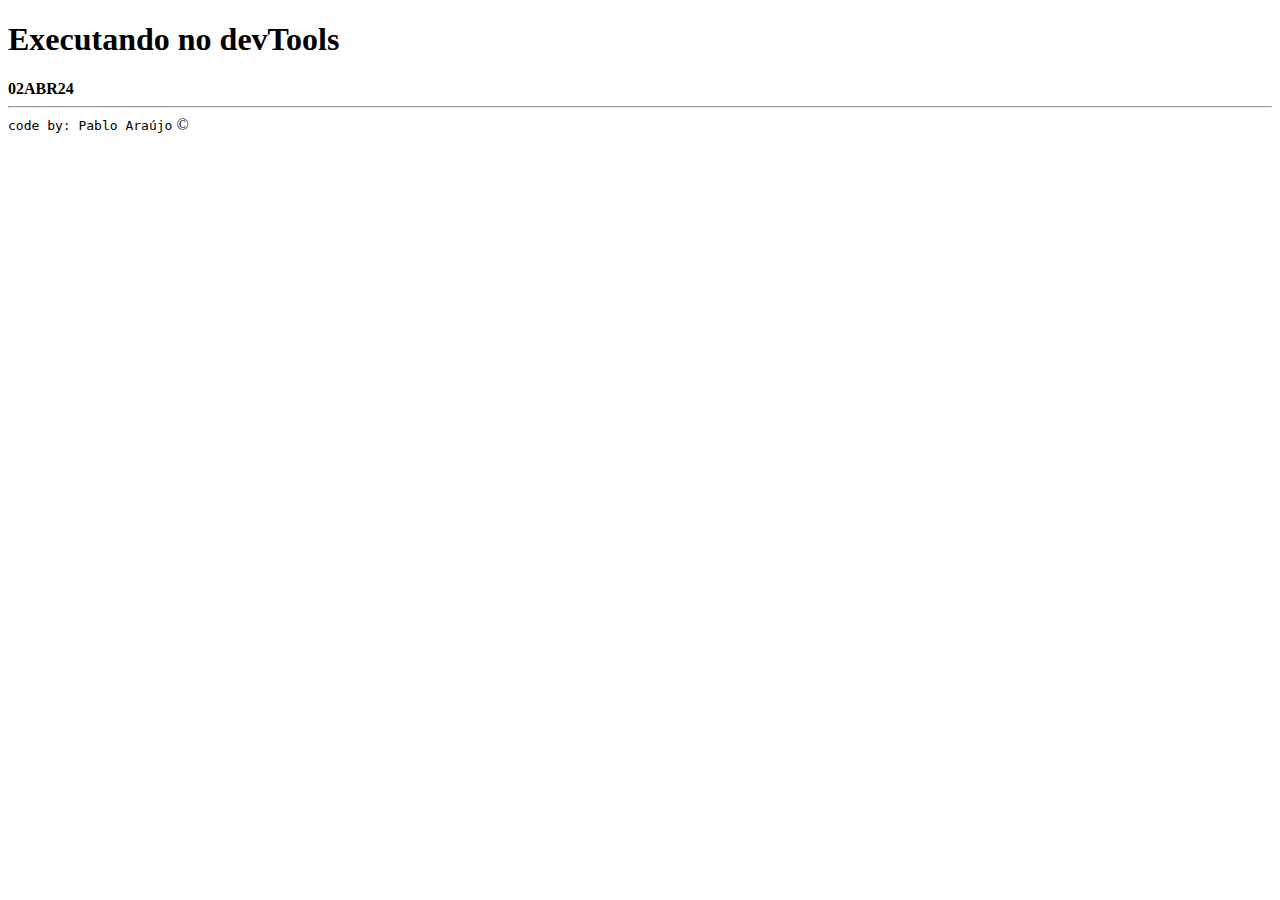
<file: Desafio001_AlgoritmoJS/index.html>
<!DOCTYPE html>
<html lang="pt-BR">
<head>
  <meta charset="UTF-8">
  <meta name="viewport" content="width=device-width, initial-scale=1.0">
  <title>Meus scripts js</title>
</head>
<body>
  <main>
    <h1>Executando no devTools</h1>
    <strong>02ABR24</strong>
  </main>
  <hr>
  <footer>
    <code>code by: Pablo Araújo</code> &copy;<br>
  </footer>
  <!-- <script src="equacaoSegundoGrau.js"></script> -->
  <!-- <script src="fibonacci.js"></script> -->
  <!-- <script src="raio.js"></script> -->
  <script src="corredor.js"></script>
</body>
</html>
</file>
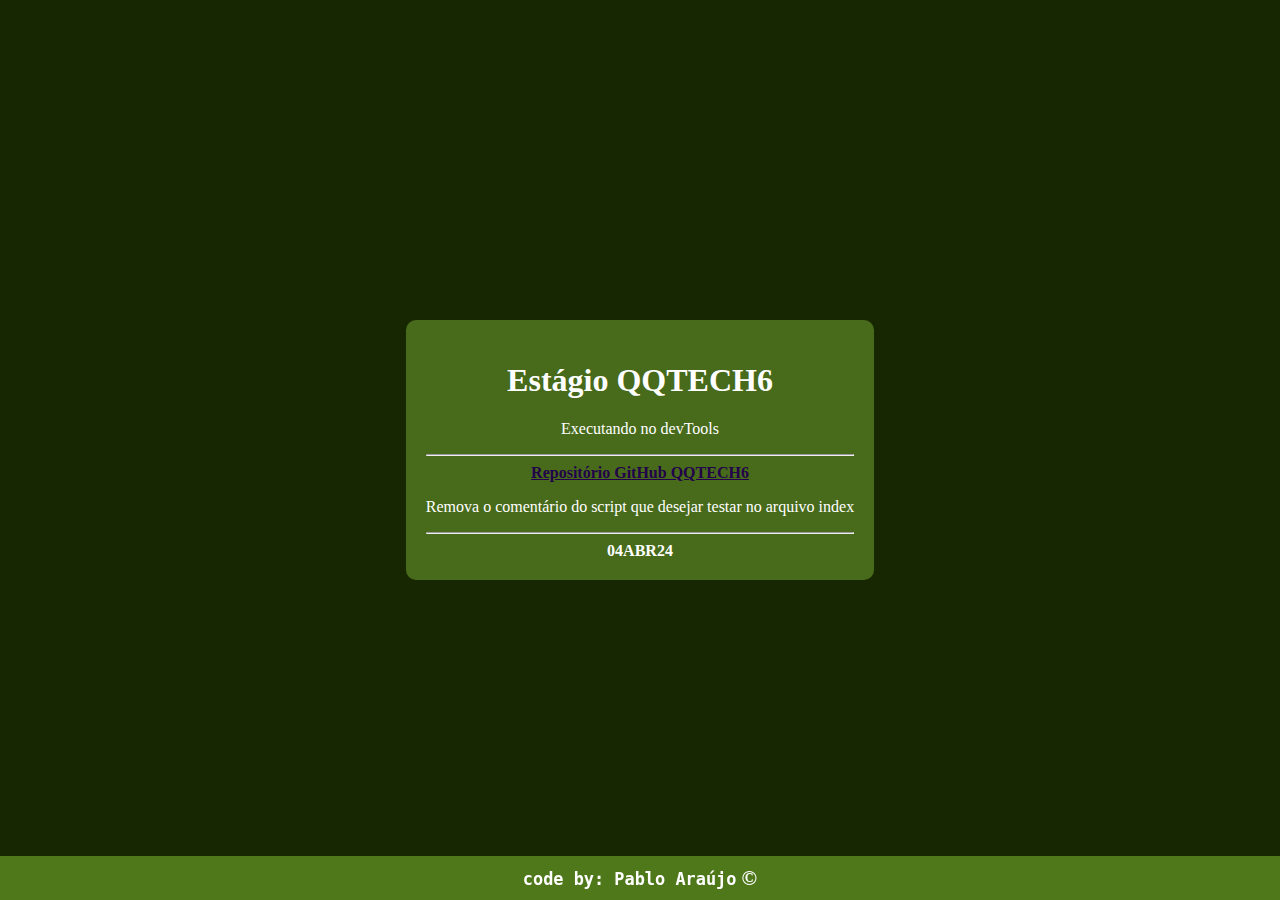
<file: Desafio002_FunctionJS/index.html>
<!DOCTYPE html>
<html lang="pt-BR">
<head>
  <meta charset="UTF-8">
  <meta name="viewport" content="width=device-width, initial-scale=1.0">
  <title>Meus scripts JS</title>
  <style>
    body {
      display: flex;
      justify-content: center;
      align-items: center;
      height: 100vh;
      margin: 0;
      background-color: #162701;
      /* Verde escuro */
      color: #fff;
      /* Cor do texto */
    }

    main {
      text-align: center;
      background-color: rgba(164, 234, 79, 0.344);
      /* Verde claro com transparência */
      padding: 20px;
      border-radius: 10px;
    }

    footer {
      position: fixed;
      font-weight: bolder;
      font-size: 1.3em;
      bottom: 0;
      width: 100%;
      text-align: center;
      background-color: #99e43d6e;
      /* Verde claro */
      padding: 10px 0;
      color: #fff;
      /* Cor do texto */
    }

    a {
      color: rgb(34, 2, 74);
      font-weight: bolder;
      font-size: 1em;
    }

    a:hover {
      font-size: 1.2em;
      transition: 0.2s;
      color: white
    }

    p {
      font-size: 1em;
      color: rgb(255, 255, 255);
    }
  </style>
</head>
<body>
  <main>
    <h1>Estágio QQTECH6</h1>
    <p>Executando no devTools</p>
    <hr>
    <a href="https://github.com/phpablo/QQTECH6" target="_blank">
      Repositório GitHub QQTECH6
    </a>
    <p>Remova o comentário do script que desejar testar no arquivo index</p>
    <hr>
    <strong>04ABR24</strong>
  </main>
  <footer>
    <code>code by: Pablo Araújo</code> &copy;<br>
  </footer>
  <!-- 
  =====================================================

    REMOVA O COMENTÁRIO DO SCRIPT QUE QUISER TESTAR 
  
  ===================================================== -->
  <!-- <script src="pescador.js"></script> -->
  <!-- <script src="horasTrabalhadas.js"></script> -->
  <script src="impares.js"></script>
</body>
</html>
</file>
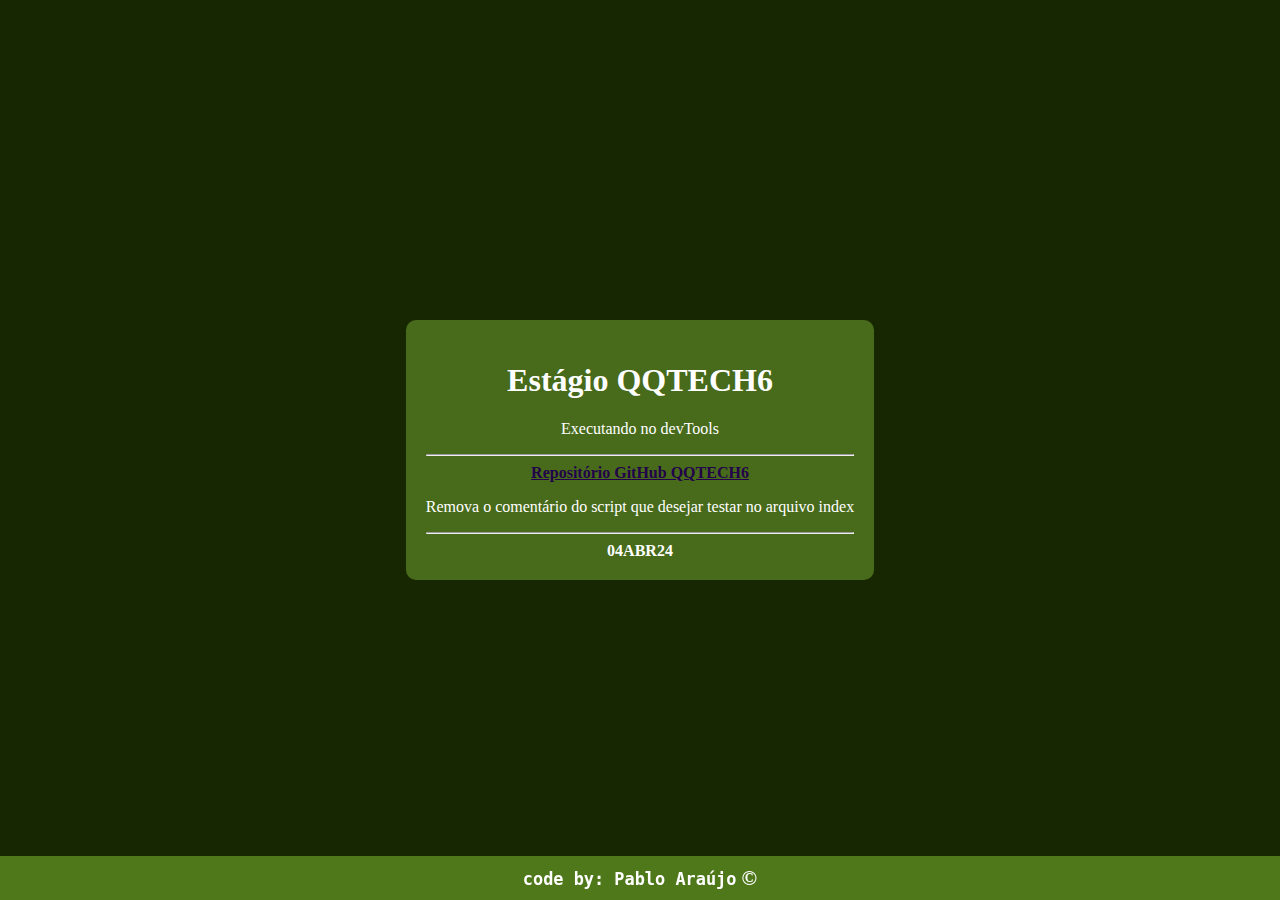
<file: Desafio003_ConversorMoedas/index.html>
<!DOCTYPE html>
<html lang="pt-BR">
<head>
  <meta charset="UTF-8">
  <meta name="viewport" content="width=device-width, initial-scale=1.0">
  <title>Meus scripts JS</title>
  <style>
    body {
      display: flex;
      justify-content: center;
      align-items: center;
      height: 100vh;
      margin: 0;
      background-color: #162701;
      /* Verde escuro */
      color: #fff;
      /* Cor do texto */
    }

    main {
      text-align: center;
      background-color: rgba(164, 234, 79, 0.344);
      /* Verde claro com transparência */
      padding: 20px;
      border-radius: 10px;
    }

    footer {
      position: fixed;
      font-weight: bolder;
      font-size: 1.3em;
      bottom: 0;
      width: 100%;
      text-align: center;
      background-color: #99e43d6e;
      /* Verde claro */
      padding: 10px 0;
      color: #fff;
      /* Cor do texto */
    }

    a {
      color: rgb(34, 2, 74);
      font-weight: bolder;
      font-size: 1em;
    }

    a:hover {
      font-size: 1.2em;
      transition: 0.2s;
      color: white
    }

    p {
      font-size: 1em;
      color: rgb(255, 255, 255);
    }
  </style>
</head>
<body>
  <main>
    <h1>Estágio QQTECH6</h1>
    <p>Executando no devTools</p>
    <hr>
    <a href="https://github.com/phpablo/QQTECH6" target="_blank">
      Repositório GitHub QQTECH6
    </a>
    <p>Remova o comentário do script que desejar testar no arquivo index</p>
    <hr>
    <strong>04ABR24</strong>
  </main>
  <footer>
    <code>code by: Pablo Araújo</code> &copy;<br>
  </footer>
  <!-- 
  =====================================================

    REMOVA O COMENTÁRIO DO SCRIPT QUE QUISER TESTAR 
  
  ===================================================== -->
  <script src="conversor.js"></script>
</body>
</html>
</file>
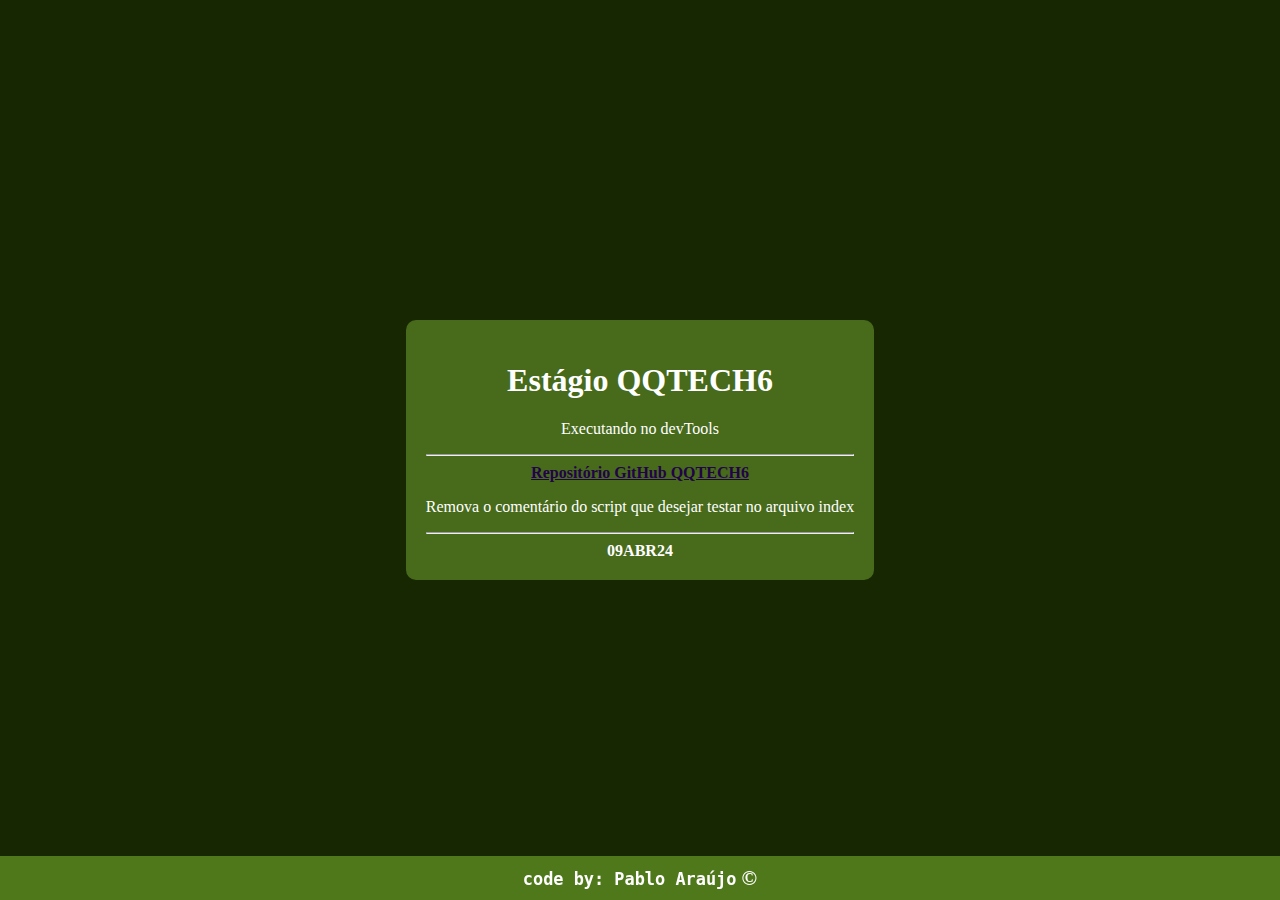
<file: Desafio004_Loop/index.html>
<!DOCTYPE html>
<html lang="pt-BR">
<head>
  <meta charset="UTF-8">
  <meta name="viewport" content="width=device-width, initial-scale=1.0">
  <title>Meus scripts JS</title>
  <style>
    body {
      display: flex;
      justify-content: center;
      align-items: center;
      height: 100vh;
      margin: 0;
      background-color: #162701;
      /* Verde escuro */
      color: #fff;
      /* Cor do texto */
    }

    main {
      text-align: center;
      background-color: rgba(164, 234, 79, 0.344);
      /* Verde claro com transparência */
      padding: 20px;
      border-radius: 10px;
    }

    footer {
      position: fixed;
      font-weight: bolder;
      font-size: 1.3em;
      bottom: 0;
      width: 100%;
      text-align: center;
      background-color: #99e43d6e;
      /* Verde claro */
      padding: 10px 0;
      color: #fff;
      /* Cor do texto */
    }

    a {
      color: rgb(34, 2, 74);
      font-weight: bolder;
      font-size: 1em;
    }

    a:hover {
      font-size: 1.2em;
      transition: 0.2s;
      color: white
    }

    p {
      font-size: 1em;
      color: rgb(255, 255, 255);
    }
  </style>
</head>
<body>
  <main>
    <h1>Estágio QQTECH6</h1>
    <p>Executando no devTools</p>
    <hr>
    <a href="https://github.com/phpablo/QQTECH6" target="_blank">
      Repositório GitHub QQTECH6
    </a>
    <p>Remova o comentário do script que desejar testar no arquivo index</p>
    <hr>
    <strong>09ABR24</strong>
  </main>
  <footer>
    <code>code by: Pablo Araújo</code> &copy;<br>
  </footer>
  <!-- 
  =====================================================

    REMOVA O COMENTÁRIO DO SCRIPT QUE QUISER TESTAR 
  
  ===================================================== -->
  <!-- <script src="votacao.js"></script> -->
  <!-- <script src="binario.js"></script> -->
  <!-- <script src="categorizaProdutos.js"></script> -->
  <!-- <script src="gorjetas.js"></script> -->
  <!-- <script src="geradorCPF.js"></script> -->
  <script src="senha.js"></script>
</body>
</html>
</file>
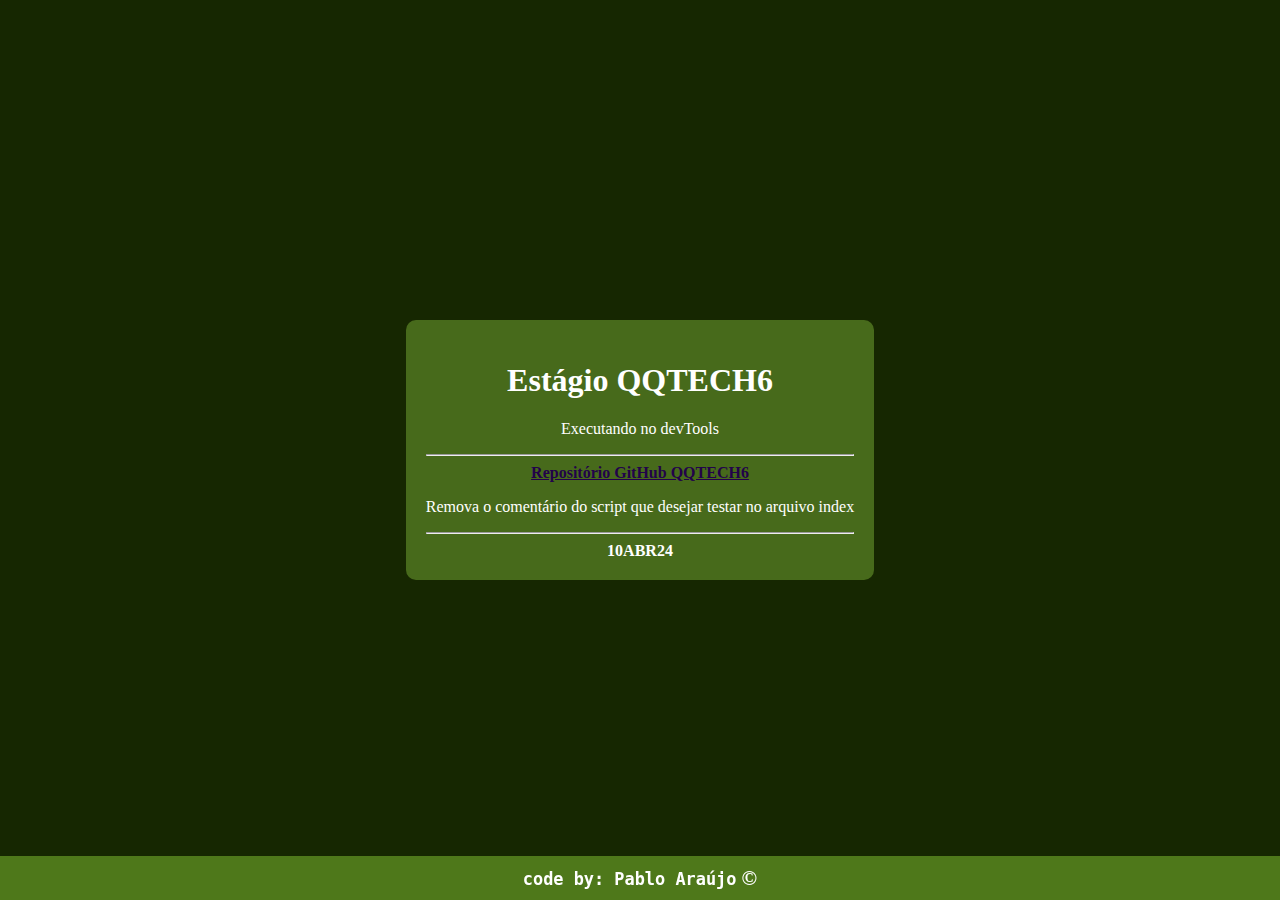
<file: Desafio005_Arrays/index.html>
<!DOCTYPE html>
<html lang="pt-BR">
<head>
  <meta charset="UTF-8">
  <meta name="viewport" content="width=device-width, initial-scale=1.0">
  <title>Meus scripts JS</title>
  <style>
    body {
      display: flex;
      justify-content: center;
      align-items: center;
      height: 100vh;
      margin: 0;
      background-color: #162701;
      /* Verde escuro */
      color: #fff;
      /* Cor do texto */
    }

    main {
      text-align: center;
      background-color: rgba(164, 234, 79, 0.344);
      /* Verde claro com transparência */
      padding: 20px;
      border-radius: 10px;
    }

    footer {
      position: fixed;
      font-weight: bolder;
      font-size: 1.3em;
      bottom: 0;
      width: 100%;
      text-align: center;
      background-color: #99e43d6e;
      /* Verde claro */
      padding: 10px 0;
      color: #fff;
      /* Cor do texto */
    }

    a {
      color: rgb(34, 2, 74);
      font-weight: bolder;
      font-size: 1em;
    }

    a:hover {
      font-size: 1.2em;
      transition: 0.2s;
      color: white
    }

    p {
      font-size: 1em;
      color: rgb(255, 255, 255);
    }
  </style>
</head>
<body>
  <main>
    <h1>Estágio QQTECH6</h1>
    <p>Executando no devTools</p>
    <hr>
    <a href="https://github.com/phpablo/QQTECH6" target="_blank">
      Repositório GitHub QQTECH6
    </a>
    <p>Remova o comentário do script que desejar testar no arquivo index</p>
    <hr>
    <strong>10ABR24</strong>
  </main>
  <footer>
    <code>code by: Pablo Araújo</code> &copy;<br>
  </footer>
  <!-- 
  =====================================================

    REMOVA O COMENTÁRIO DO SCRIPT QUE QUISER TESTAR 
  
  ===================================================== -->
  <!-- <script src="filmes.js"></script> -->
  <!-- <script src="temperatura.js"></script> -->
  <!-- <script src="rastreadorRotina.js"></script> -->
  <script src="financeiro.js"></script>
</body>
</html>
</file>
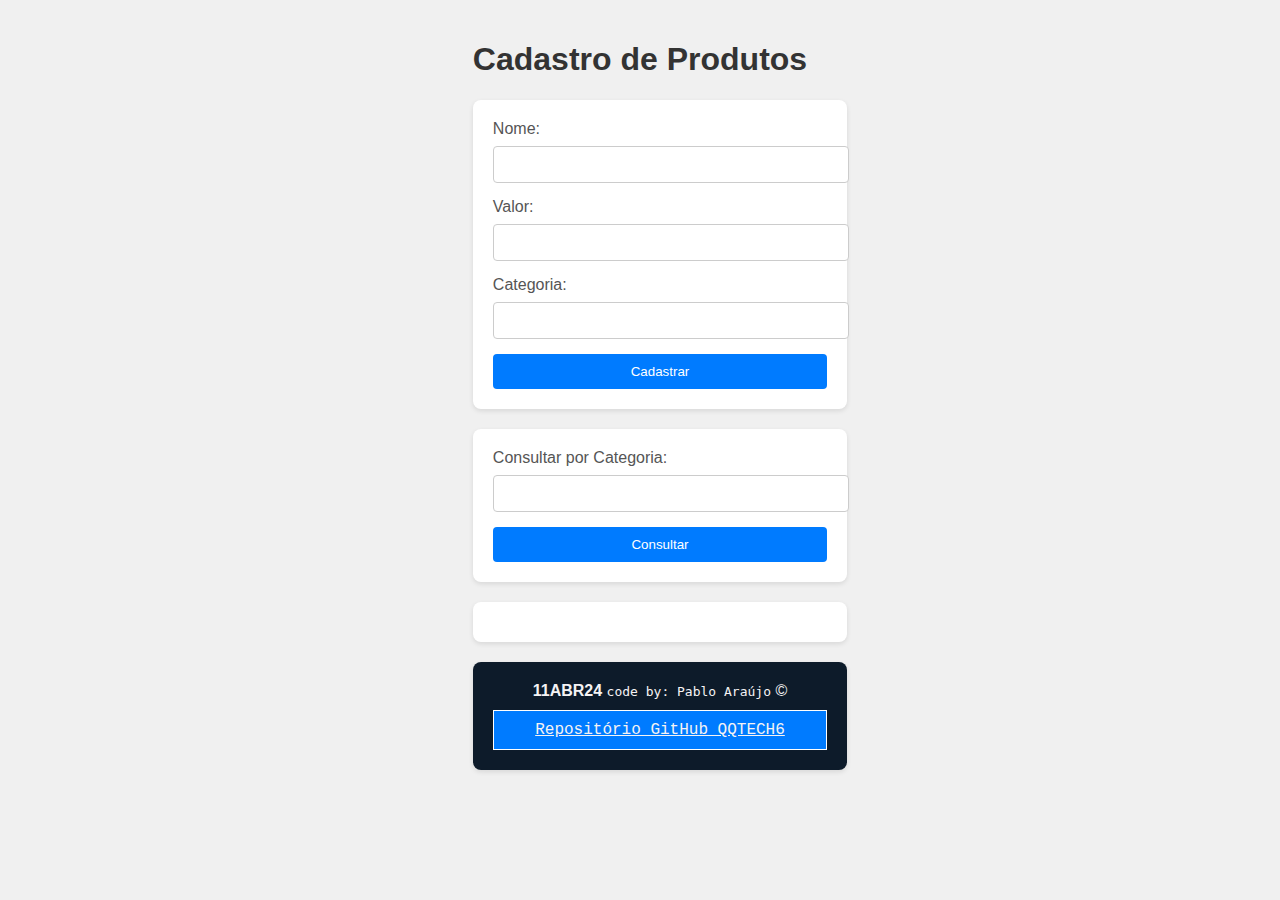
<file: Desafio007_Produto/index.html>
<!DOCTYPE html>
<html lang="pt-BR">
<head>
  <meta charset="UTF-8">
  <meta name="viewport" content="width=device-width, initial-scale=1.0">
  <title>Cadastro de Produtos</title>
  <link rel="stylesheet" href="styles.css">
  <!-- <link rel="stylesheet" href="estilo.css"> -->
</head>
<body>
  <div class="container">

    <div id="header">
      <header>
        <h1>Cadastro de Produtos</h1>
      </header>
    </div>


    <div id="cadastro">

      <label for="nome">Nome:</label>
      <input type="text" id="nome">

      <label for="valor">Valor:</label>
      <input type="number" id="valor">

      <label for="categoria">Categoria:</label>
      <input type="text" id="categoria">

      <input type="button" value="Cadastrar" onclick="cadastrarProduto()">

    </div>

    <div id="consulta">

      <label for="categoriaConsulta">Consultar por Categoria:</label>
      <input type="text" id="categoriaConsulta">
      <input type="submit" value="Consultar" onclick="consultarPorCategoria()">

    </div>

    <div id="resultado">

    </div>

    <div class="footer">

      <footer>
        <strong>11ABR24</strong>
        <code>code by: Pablo Araújo</code> &copy;<br>
        <a href="https://github.com/phpablo/QQTECH6" target="_blank">
          Repositório GitHub QQTECH6
        </a>
      </footer>
    </div>
  </div>

  <script src="script.js"></script>
</body>
</html>
</file>
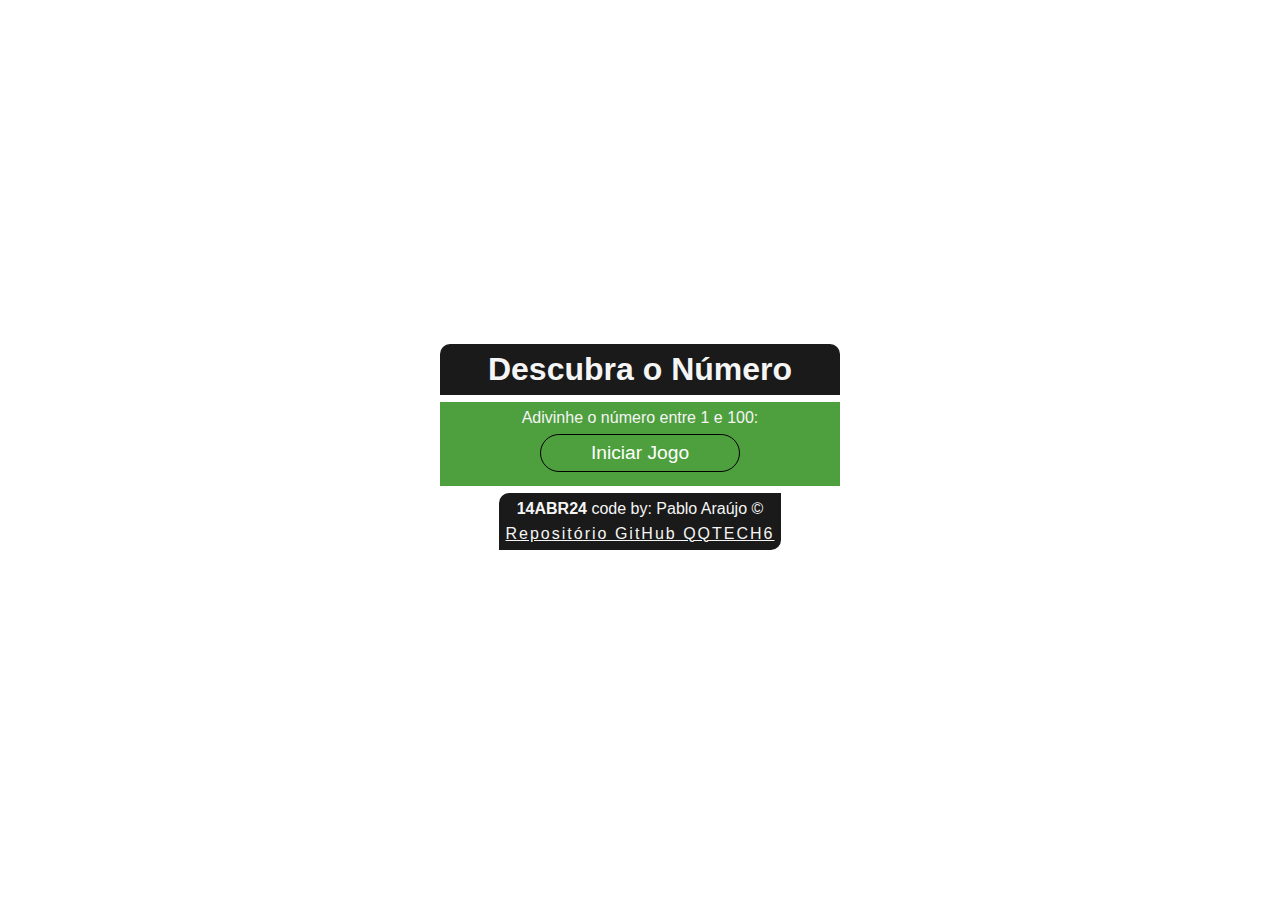
<file: Desafio008_AdivinhaNumero/index.html>
<!DOCTYPE html>
<html lang="pt-BR">
<head>
  <meta charset="UTF-8">
  <meta name="viewport" content="width=device-width, initial-scale=1.0">
  <title>Descubra o Número</title>
  <link rel="stylesheet" href="estilo.css">
</head>
<body>
  <div class="container">

    <div id="header">
      <header>
        <h1>Descubra o Número</h1>
      </header>
    </div>

    <div id="palpite">


      <label for="input">Adivinhe o número entre 1 e 100:</label>
      <input style="display: none;" type="number" id="input" placeholder="28" required min="1" max="100">

      <input id="start" style="display: block;" type="button" value="Iniciar Jogo" class="start" onclick="startGame()">
      <input id="tentar" style="display: none;" type="button" value="Tentar Novamente" class="start"
        onclick="startGame()">
      <input id="denovo" style="display: none;" type="button" value="Jogar Novamente" class="start"
        onclick="startGame()">
      <input id="play" style="display: none;" type="button" value="Adivinhar número" class="play" onclick="jogar()">

    </div>

    <div id="resultado" style="display: none;">

    </div>

    <div class="footer">

      <footer>
        <strong>14ABR24</strong>
        <code>code by: Pablo Araújo</code> &copy;<br>
        <a href="https://github.com/phpablo/QQTECH6" target="_blank">
          Repositório GitHub QQTECH6
        </a>
      </footer>
    </div>
  </div>

  <script src="script.js"></script>
  <script src="geraErro.js"></script>
  <script src="geraLimite.js"></script>
  <script src="geraDicas.js"></script>
</body>
</html>
</file>
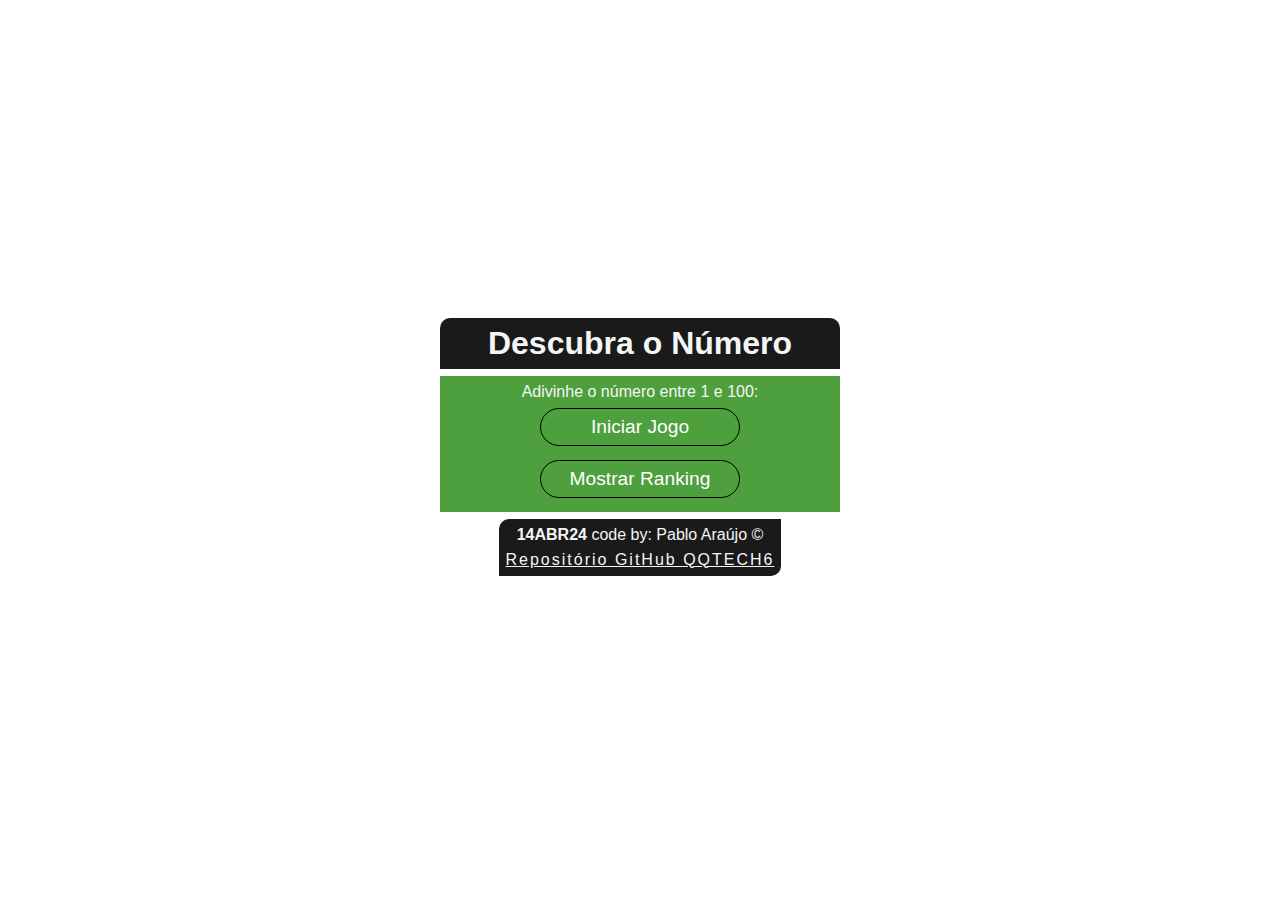
<file: Desafio008_AdivinhaNumeroLocalStorage/index.html>
<!DOCTYPE html>
<html lang="pt-BR">
<head>
  <meta charset="UTF-8">
  <meta name="viewport" content="width=device-width, initial-scale=1.0">
  <title>Descubra o Número</title>
  <link rel="stylesheet" href="estilo.css">
</head>
<body>
  <div class="container">

    <div id="header">
      <header>
        <h1>Descubra o Número</h1>
      </header>
    </div>

    <div id="palpite">


      <label id="id_nameUser" style="display: none;" for="nameUser">Nome do Player:</label>
      <input style="display: none;" type="text" id="nameUser" required>

      <label for="input">Adivinhe o número entre 1 e 100:</label>
      <input style="display: none;" type="number" id="input" placeholder="28" required min="1" max="100">

      <input id="start" style="display: block;" type="button" value="Iniciar Jogo" class="start" onclick="startGame()">

      <input id="play" style="display: none;" type="button" value="Adivinhar número" class="play" onclick="jogar()">

      <input style="display: block;" type="button" id="mostraRank" value="Mostrar Ranking" onclick="mostrarRanking()">


      <input id="tentar" style="display: none;" type="button" value="Tentar Novamente" class="start"
        onclick="startGame()">

      <input id="denovo" style="display: none;" type="button" value="Jogar Novamente" class="start"
        onclick="startGame()">



      <input id="rank" style="display: none;" type="button" value="Salvar Rank" class="play"
        onclick="salvarRankingLocal()">

    </div>

    <div id="resultado" style="display: none;">

    </div>

    <div class="footer">

      <footer>
        <strong>14ABR24</strong>
        <code>code by: Pablo Araújo</code> &copy;<br>
        <a href="https://github.com/phpablo/QQTECH6" target="_blank">
          Repositório GitHub QQTECH6
        </a>
      </footer>
    </div>
  </div>

  <script src="script.js"></script>
  <script src="geraErro.js"></script>
  <script src="geraLimite.js"></script>
  <script src="geraDicas.js"></script>
</body>
</html>
</file>
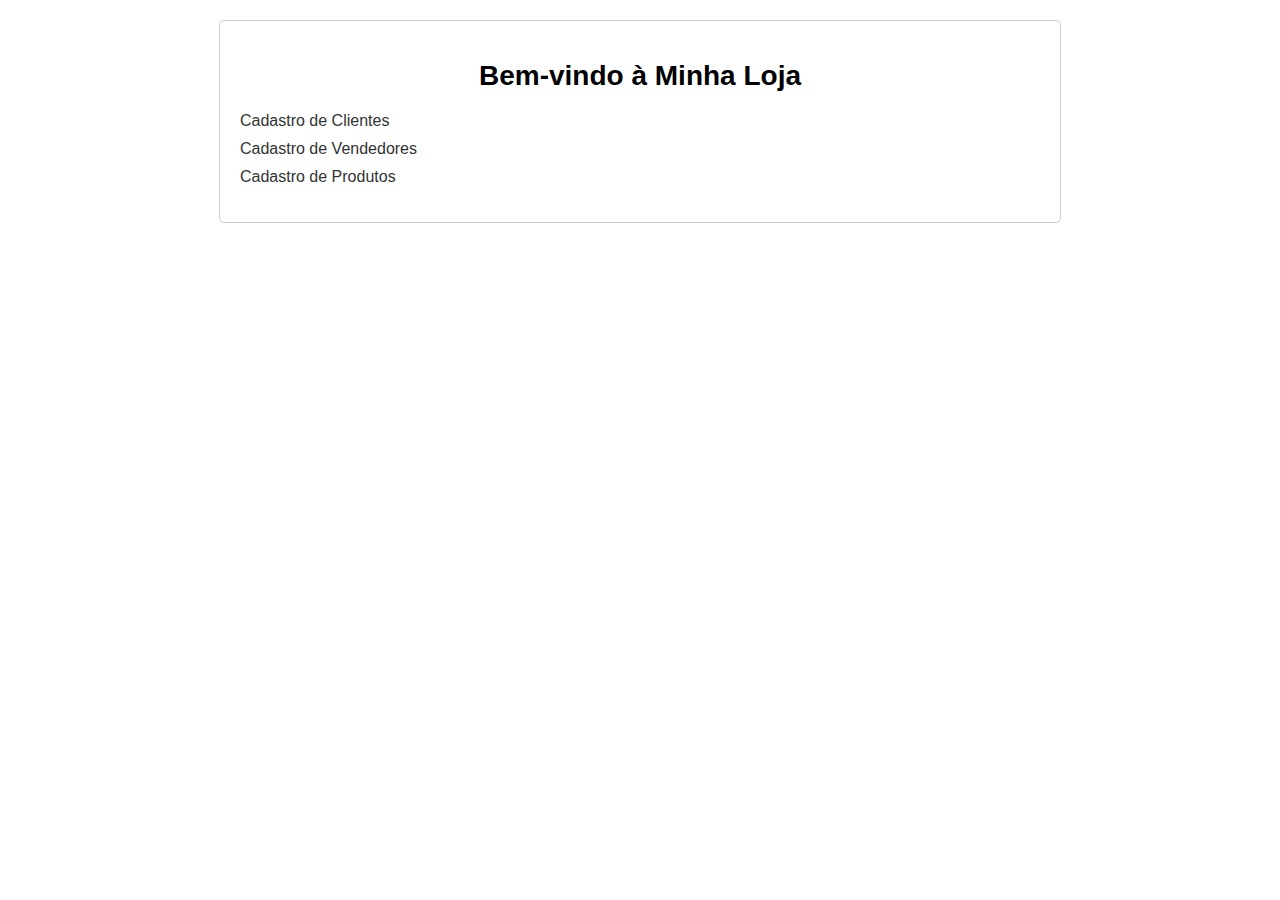
<file: Desafio009_Loja/index.html>
<!DOCTYPE html>
<html lang="pt-BR">
<head>
  <meta charset="UTF-8">
  <meta name="viewport" content="width=device-width, initial-scale=1.0">
  <title>Minha Loja</title>
  <link rel="stylesheet" href="css/styles.css">
</head>
<body>
  <div class="container">
    <h1>Bem-vindo à Minha Loja</h1>
    <ul>
      <li><a href="clientes.html">Cadastro de Clientes</a></li>
      <li><a href="vendedores.html">Cadastro de Vendedores</a></li>
      <li><a href="produtos.html">Cadastro de Produtos</a></li>
    </ul>
  </div>
</body>
</html>
</file>
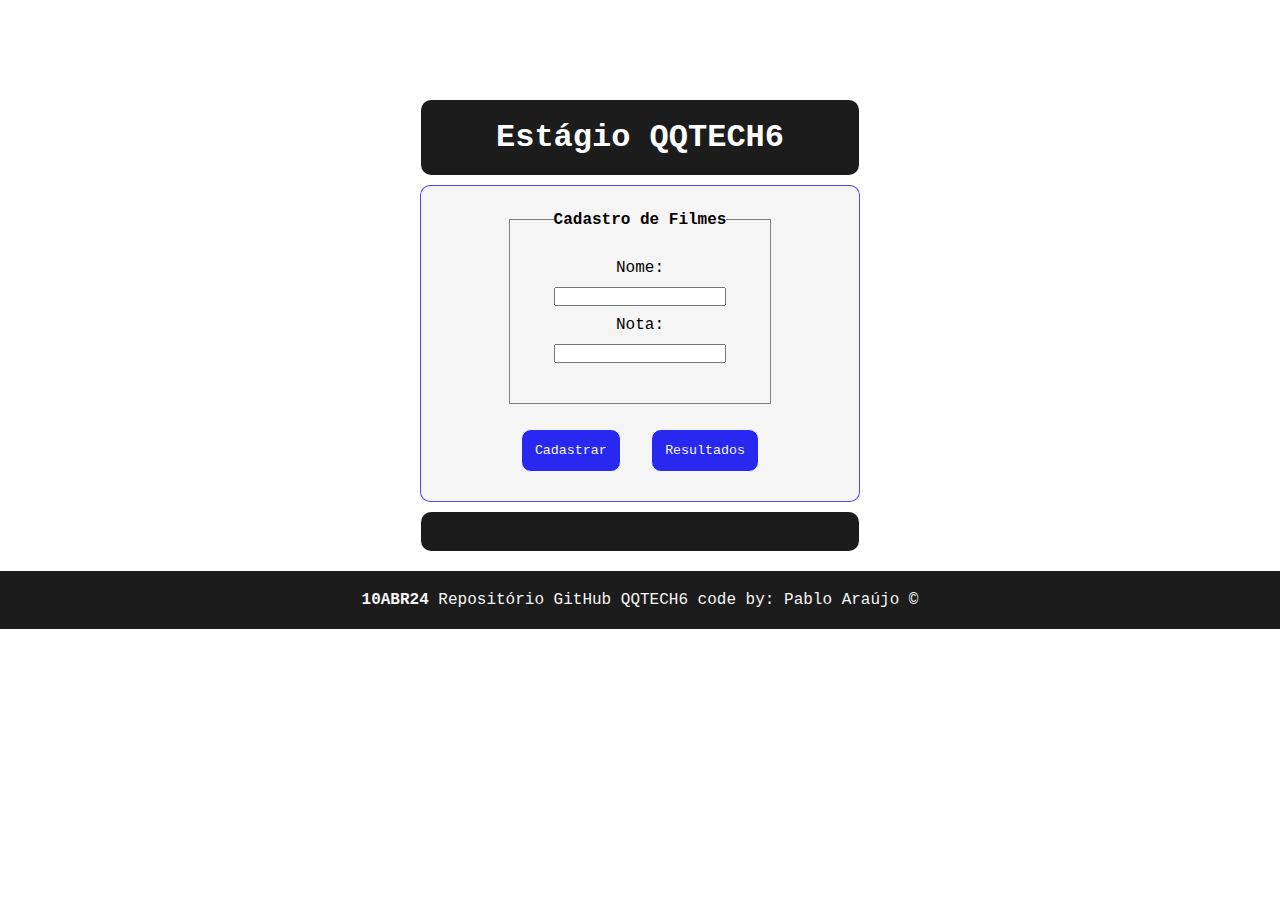
<file: Desafio006_DOM/filmes/index.html>
<!DOCTYPE html>
<html lang="pt-BR">
<head>
  <meta charset="UTF-8">
  <meta name="viewport" content="width=device-width, initial-scale=1.0">
  <link rel="stylesheet" href="style.css">
  <title>Netflix</title>
</head>
<body>
  <main>

    <header>
      <h1>Estágio QQTECH6</h1>
    </header>

    <div class="formularioFilme">
      <fieldset>
        <legend>Cadastro de Filmes</legend>

        <label for="nome">Nome:</label>
        <input type="text" id="nome" name="nome">

        <label for="nome">Nota:</label>
        <input type="number" id="nota" name="nota">

      </fieldset>

      <input type="button" value="Cadastrar" onclick="cadastroFilmes()">
      <input type="button" value="Resultados" onclick="mostraResultados()">
    </div>

    <div id="resultado" class="resultado">

    </div>

  </main>
  <footer>
    <strong>10ABR24</strong>
    Repositório GitHub QQTECH6
    <code>code by: Pablo Araújo</code> &copy;<br>
    <a href="https://github.com/phpablo/QQTECH6" target="_blank">
    </a>
  </footer>
  <script src="filmes.js"></script>
</body>
</html>
</file>
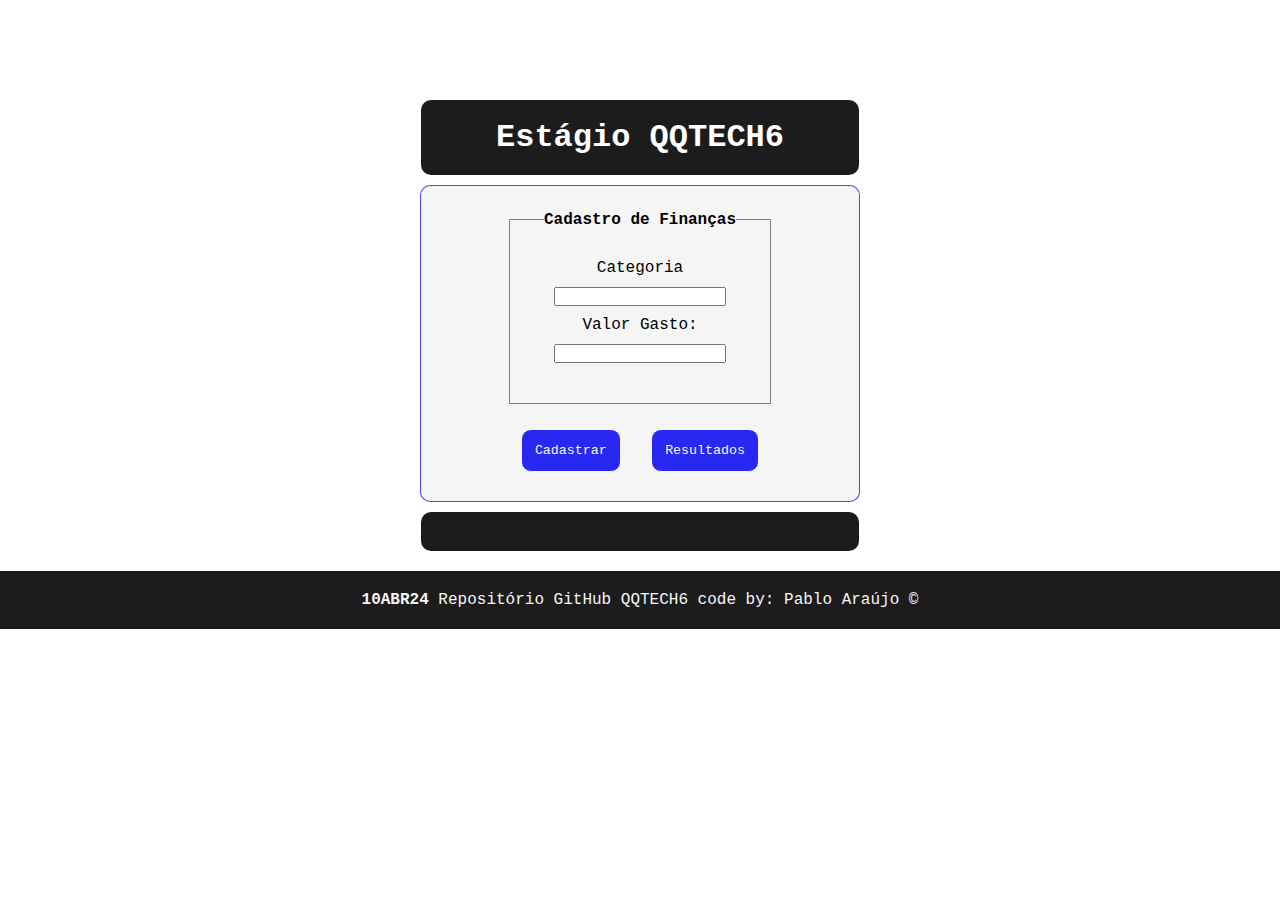
<file: Desafio006_DOM/financeiro/index.html>
<!DOCTYPE html>
<html lang="pt-BR">
<head>
  <meta charset="UTF-8">
  <meta name="viewport" content="width=device-width, initial-scale=1.0">
  <link rel="stylesheet" href="style.css">
  <title>Minha Finanças</title>
</head>
<body>
  <main>

    <header>
      <h1>Estágio QQTECH6</h1>
    </header>

    <div class="formulario">
      <fieldset>
        <legend>Cadastro de Finanças</legend>

        <label for="categoria">Categoria</label>
        <input type="text" id="categoria" name="categoria">

        <label for="valor">Valor Gasto:</label>
        <input type="number" id="valor" name="valor">

      </fieldset>

      <input type="button" value="Cadastrar" onclick="cadastraGasto()">
      <input type="button" value="Resultados" onclick="mostraResultados()">
    </div>

    <div id="resultado" class="resultado">

    </div>

  </main>
  <footer>
    <strong>10ABR24</strong>
    Repositório GitHub QQTECH6
    <code>code by: Pablo Araújo</code> &copy;<br>
    <a href="https://github.com/phpablo/QQTECH6" target="_blank">
    </a>
  </footer>
  <script src="financeiro.js"></script>
</body>
</html>
</file>
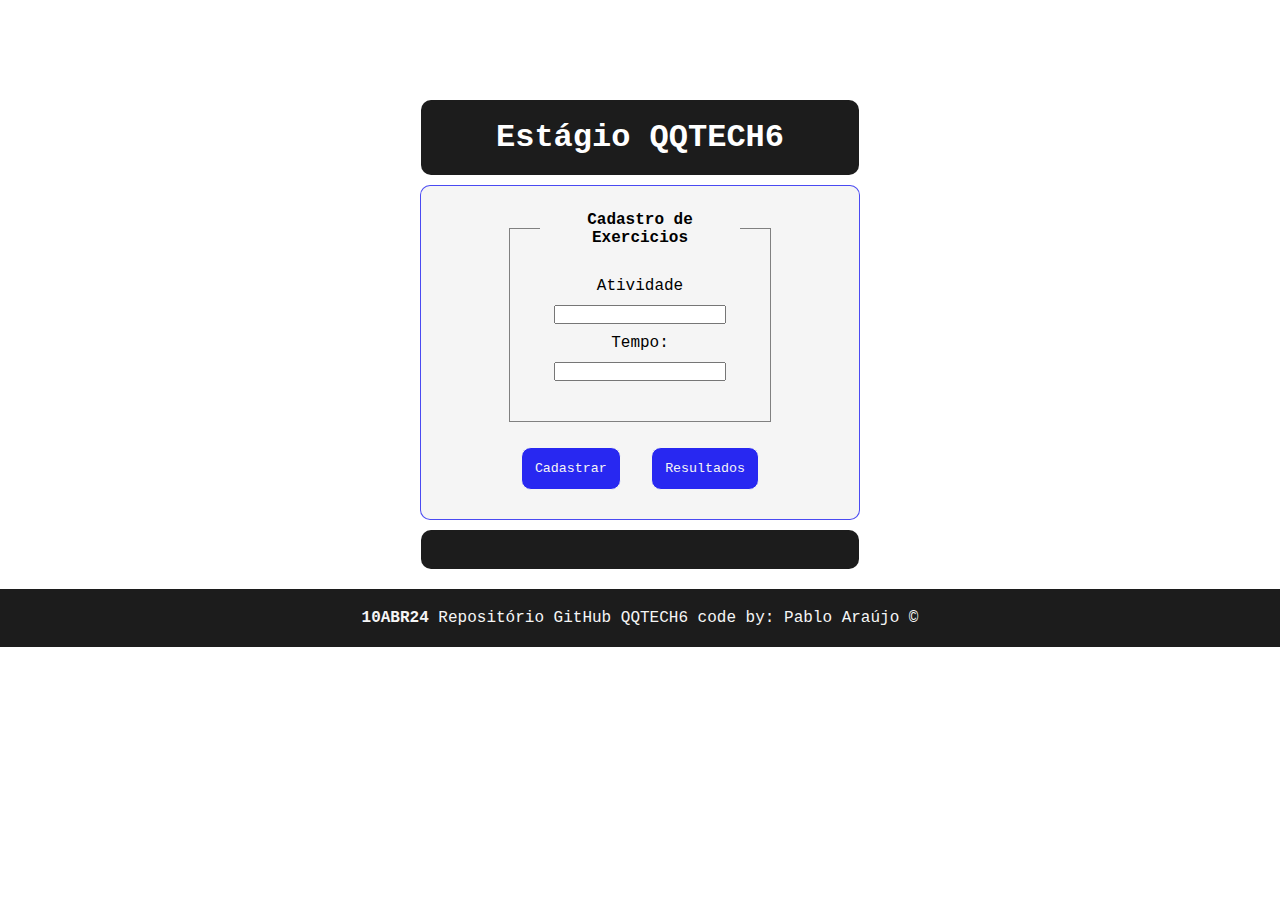
<file: Desafio006_DOM/rotina/index.html>
<!DOCTYPE html>
<html lang="pt-BR">
<head>
  <meta charset="UTF-8">
  <meta name="viewport" content="width=device-width, initial-scale=1.0">
  <link rel="stylesheet" href="style.css">
  <title>Projeto Fitness</title>
</head>
<body>
  <main>

    <header>
      <h1>Estágio QQTECH6</h1>
    </header>

    <div class="formulario">
      <fieldset>
        <legend>Cadastro de Exercicios</legend>

        <label for="atividade">Atividade</label>
        <input type="text" id="atividade" name="atividade">

        <label for="tempo">Tempo:</label>
        <input type="number" id="tempo" name="tempo">

      </fieldset>

      <input type="button" value="Cadastrar" onclick="rastreadorRotina()">
      <input type="button" value="Resultados" onclick="mostraResultados()">
    </div>

    <div id="resultado" class="resultado">

    </div>

  </main>
  <footer>
    <strong>10ABR24</strong>
    Repositório GitHub QQTECH6
    <code>code by: Pablo Araújo</code> &copy;<br>
    <a href="https://github.com/phpablo/QQTECH6" target="_blank">
    </a>
  </footer>
  <script src="rastreadorRotina.js"></script>
</body>
</html>
</file>
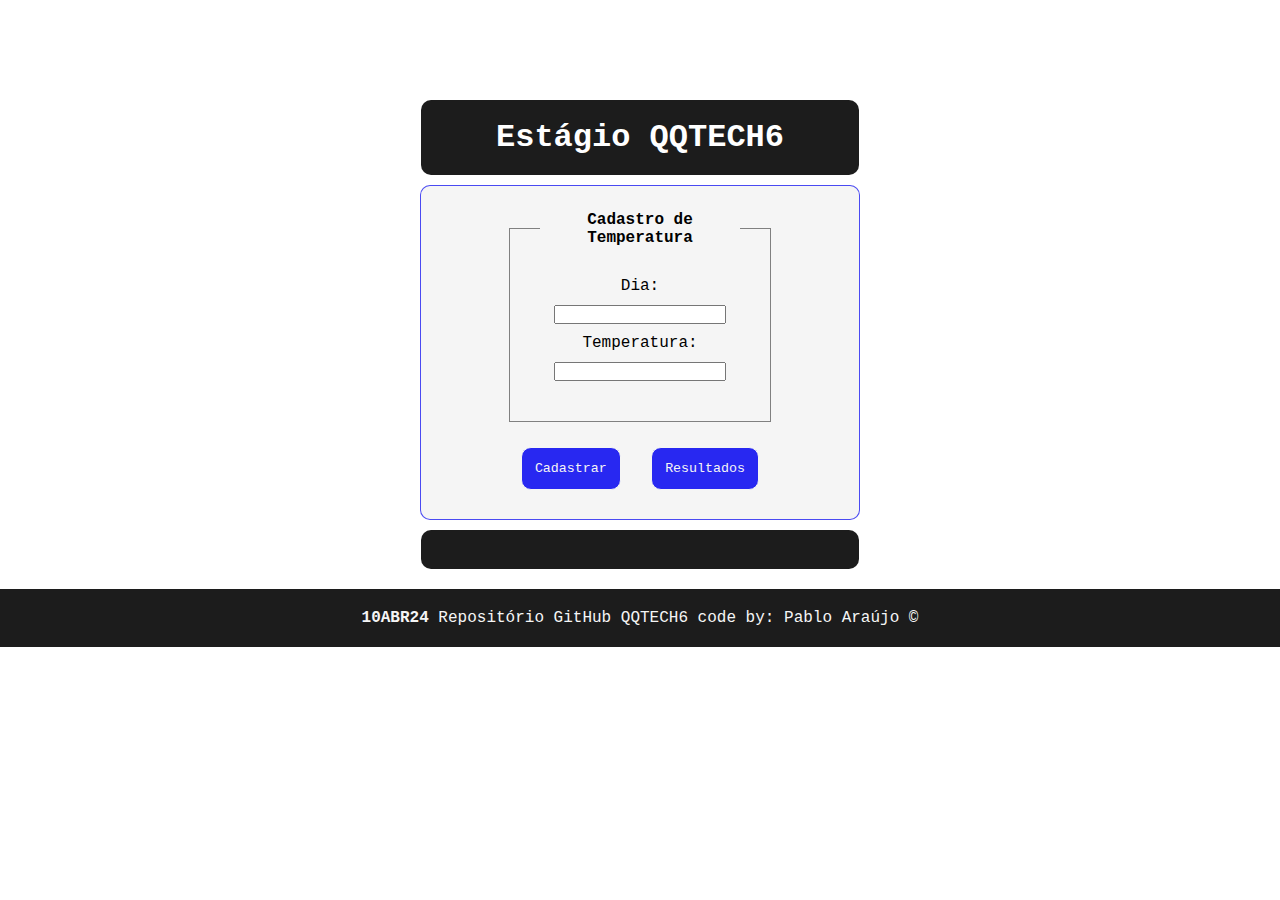
<file: Desafio006_DOM/temperatura/index.html>
<!DOCTYPE html>
<html lang="pt-BR">
<head>
  <meta charset="UTF-8">
  <meta name="viewport" content="width=device-width, initial-scale=1.0">
  <link rel="stylesheet" href="style.css">
  <title>Jornal do Tempo</title>
</head>
<body>
  <main>

    <header>
      <h1>Estágio QQTECH6</h1>
    </header>

    <div class="formulario">
      <fieldset>
        <legend>Cadastro de Temperatura</legend>

        <label for="dia">Dia:</label>
        <input type="text" id="dia" name="dia">

        <label for="Temperatura">Temperatura:</label>
        <input type="number" id="Temperatura" name="Temperatura">

      </fieldset>

      <input type="button" value="Cadastrar" onclick="cadastraDia()">
      <input type="button" value="Resultados" onclick="mostraResultados()">
    </div>

    <div id="resultado" class="resultado">

    </div>

  </main>
  <footer>
    <strong>10ABR24</strong>
    Repositório GitHub QQTECH6
    <code>code by: Pablo Araújo</code> &copy;<br>
    <a href="https://github.com/phpablo/QQTECH6" target="_blank">
    </a>
  </footer>
  <script src="temperatura.js"></script>
</body>
</html>
</file>
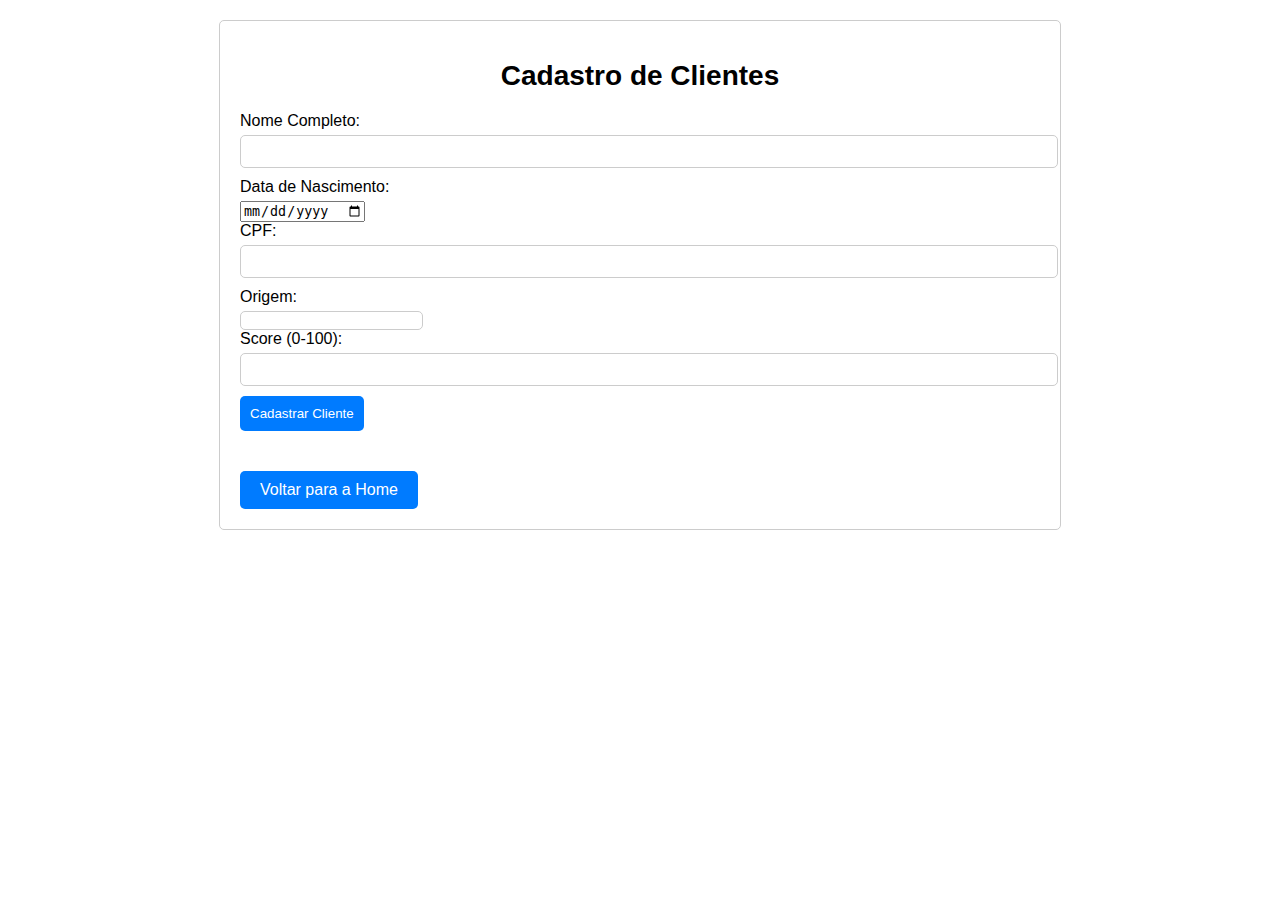
<file: Desafio009_Loja/clientes.html>
<!DOCTYPE html>
<html lang="pt-BR">
<head>
  <meta charset="UTF-8">
  <meta name="viewport" content="width=device-width, initial-scale=1.0">
  <title>Cadastro de Clientes</title>
  <link rel="stylesheet" href="css/styles.css">
</head>
<body>
  <div class="container">
    <h1>Cadastro de Clientes</h1>
    <form id="formCliente">
      <label for="nomeCliente">Nome Completo:</label>
      <input type="text" id="nomeCliente" required>

      <label for="dataNascimento">Data de Nascimento:</label>
      <input type="date" id="dataNascimento" required>

      <label for="cpf">CPF:</label>
      <input type="text" id="cpf" required>

      <label for="origem">Origem:</label>
      <input list="origemList" id="origem" required>
      <datalist id="origemList">
        <option value="Loja">
        <option value="Site">
      </datalist>

      <label for="score">Score (0-100):</label>
      <input type="number" id="score" min="0" max="100" required>

      <button type="submit">Cadastrar Cliente</button>
    </form>

    <!-- Botão para voltar para a Home -->
    <a href="index.html" class="btn-voltar">Voltar para a Home</a>
  </div>
  <script src="js/script.js"></script>
</body>
</html>
</file>
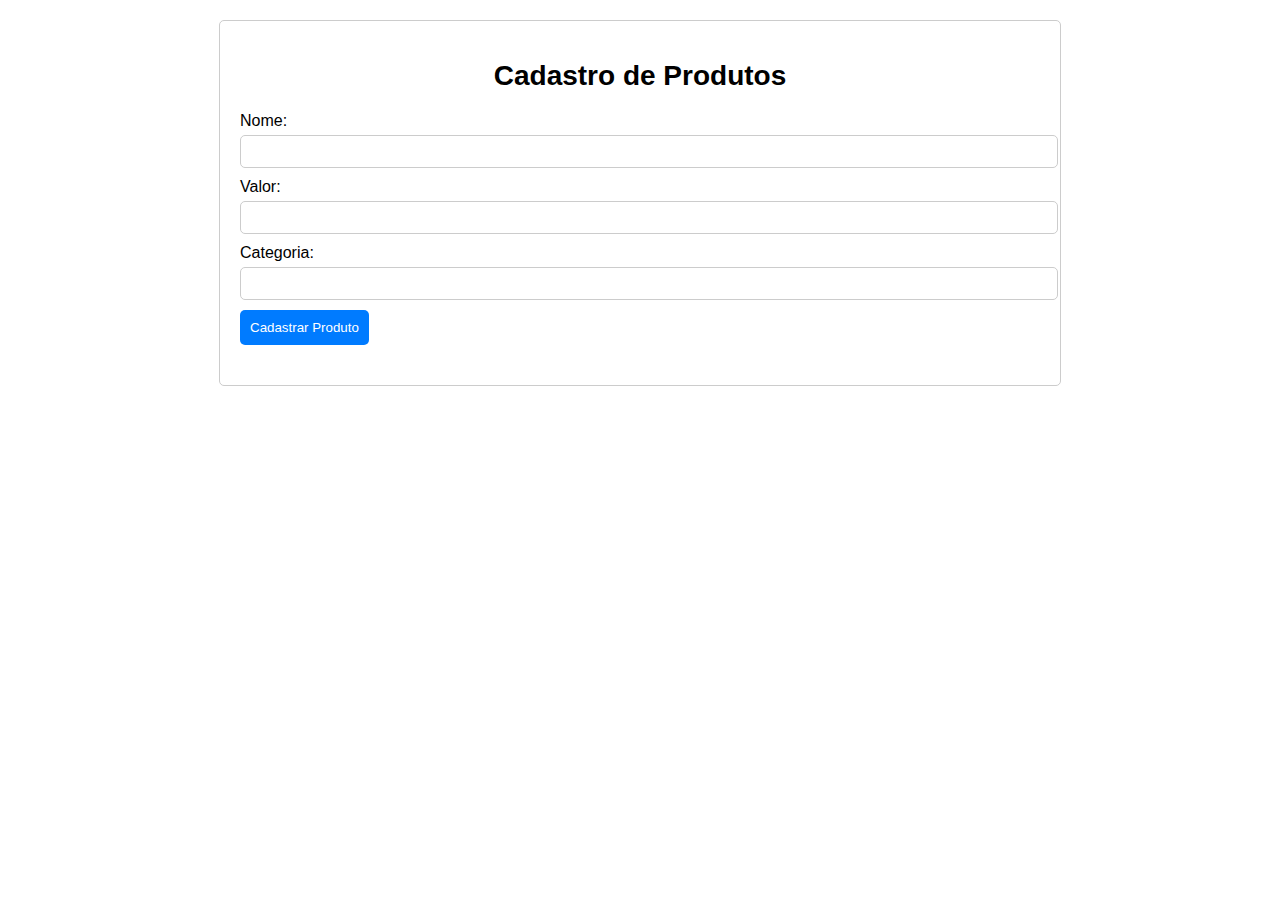
<file: Desafio009_Loja/produtos.html>
<!DOCTYPE html>
<html lang="pt-BR">
<head>
  <meta charset="UTF-8">
  <meta name="viewport" content="width=device-width, initial-scale=1.0">
  <title>Cadastro de Produtos</title>
  <link rel="stylesheet" href="css/styles.css">
</head>
<body>
  <div class="container">
    <h1>Cadastro de Produtos</h1>
    <form id="formProduto">
      <label for="nomeProduto">Nome:</label>
      <input type="text" id="nomeProduto" required>
      <label for="valorProduto">Valor:</label>
      <input type="number" id="valorProduto" required>
      <label for="categoriaProduto">Categoria:</label>
      <input type="text" id="categoriaProduto" required>
      <button type="submit">Cadastrar Produto</button>
    </form>
    <!-- Outros elementos conforme necessário -->
  </div>
  <script src="js/script.js"></script>
</body>
</html>
</file>
<file: Desafio007_Produto/styles.css>
:root {
  --color-footer :  #0d1b2a;
  --color-link :   #007bff;
  --color-footer-text: #f5f3f4;
}

body {
  font-family: Arial, sans-serif;
  margin: 0;
  padding: 20px;
  display: flex;
  flex-direction: column;
  align-items: center;
  background-color: #f0f0f0;
}

h1 {
  color: #333;
}

#cadastro,
#consulta,
#resultado{
  width: 100%;
  max-width: 400px;
  background-color: #fff;
  padding: 20px;
  margin-bottom: 20px;
  border-radius: 8px;
  box-shadow: 0 2px 5px rgba(0, 0, 0, 0.1);
}

label {
  display: block;
  margin-bottom: 8px;
  color: #555;
}

input[type="text"],
input[type="number"] {
  width: 100%;
  padding: 10px;
  margin-bottom: 15px;
  border-radius: 4px;
  border: 1px solid #ccc;
}

button,
input[type='button'],
input[type='submit'] {
  width: 100%;
  padding: 10px;
  border: none;
  border-radius: 4px;
  background-color: #007bff;
  color: #fff;
  cursor: pointer;
  transition: background-color 0.3s ease;
}

input[type='button'] {
  color: #fff;
}

button:hover {
  background-color: #0056b3;
}

#resultado {
  width: 100%;
  max-width: 600px;
  background-color: #fff;
  padding: 20px;
  border-radius: 8px;
  box-shadow: 0 2px 5px rgba(0, 0, 0, 0.1);
  margin-bottom: 20px;
}

#resultado p {
  margin-bottom: 10px;
}

footer {
  text-align: center;
  width: 100%;
  max-width: 400px;
  background-color:var(--color-footer);
  color: var(--color-footer-text);
  padding: 20px;
  margin-bottom: 20px;
  border-radius: 8px;
  box-shadow: 0 2px 5px rgba(0, 0, 0, 0.1);
}

a {
  font-family: 'Courier New', Courier, monospace;
  color: var(--color-footer-text);
  background-color: var(--color-link);
  border: 1px solid white;
  padding: 10px;
  display: block;
  margin-top: 10px;
}

a:hover {
  transition: 0.6s;
  background-color: var(--color-footer-text);
  color: var(--color-footer);
  border-radius: 24px;
  text-decoration: none;
  border: 2px solid var(--color-link);
}
</file>
<file: Desafio007_Produto/estilo.css>
* {
  padding: 0;
  margin: 0;
  box-sizing: border-box;
  font-family: 'Lucida Sans', 'Lucida Sans Regular', 'Lucida Grande', 'Lucida Sans Unicode', Geneva, Verdana, sans-serif;
}

:root {
  --cor-main: #191A19;
  --cor-sec:  #1E5128;
  --cor-ter:  #4E9F3D;
  --cor-qua:  #D8E9A8;
}

.container {
  background-color:var var(--cor-main);
  height: 100vh;
  width: 100%;
  display: flex;
  flex-direction: column;
  justify-content: center;
  align-items: center;
}

#header {
  width: 100%;
  max-width: 400px;
  /* height: 100px; */
  text-align: center;
  color: whitesmoke;
  background-color: var(--cor-main);
  border-top-left-radius: 10px;
  border-top-right-radius: 10px;
  padding: 7px;
  margin-bottom: 7px;
}

#cadastro,
#consulta,
#resultado {
  background-color: var(--cor-ter);
  width: 100%;
  max-width: 400px;
  padding: 7px;
  margin-bottom: 7px;
  display: flex;
  flex-direction: column;
  justify-content: center;
  align-items: center;
}

#consulta {
  border-bottom-left-radius: 10px;
  border-bottom-right-radius: 10px;
}

#cadastro > label {
  display: block;
  text-align: center;
  color: whitesmoke;
}

input[type='text'],
input[type='number'],
input[type='submit']{
  display: block;
  width: 100%;
  max-width: 350px;
  /* height: 5vh; */
  border-radius: 24px;
  border: 1px solid transparent;
  padding: 7px;
  margin: 7px;
}

input[type='button'],
input[type='submit'] {
  background-color: var(--cor-ter);
  color: #fff;
  border-radius: 24px;
  padding: 7px;
  margin: 7px;
  max-width: 200px;
  width: 100%;
  font-size: 1.2rem;
  border: 1px solid black;
  cursor: pointer;
}

input[type='button']:hover,
input[type='submit']:hover {
  background-color: #fff;
  color: var(--cor-ter);
  transition: .2s;
  border: 1px solid transparent;
}




#consulta {
  background-color: var(--cor-qua);
}

#resultado {
  background-color: var(--cor-main);
  color: whitesmoke
}
</file>
<file: Desafio008_AdivinhaNumero/estilo.css>
* {
  padding: 0;
  margin: 0;
  box-sizing: border-box;
  font-family: 'Lucida Sans', 'Lucida Sans Regular', 'Lucida Grande', 'Lucida Sans Unicode', Geneva, Verdana, sans-serif;
}

:root {
  --cor-main: #191A19;
  --cor-sec:  #1E5128;
  --cor-ter:  #4E9F3D;
  --cor-qua:  #D8E9A8;
  --cor-qui:  rgba(255, 48, 48, 0.682);
}

.container {
  background-color:var var(--cor-main);
  height: 100vh;
  width: 100%;
  display: flex;
  flex-direction: column;
  justify-content: center;
  align-items: center;
}

footer,
#header {
  width: 100%;
  max-width: 400px;
  text-align: center;
  color: whitesmoke;
  background-color: var(--cor-main);
  border-top-left-radius: 10px;
  border-top-right-radius: 10px;
  padding: 7px;
  margin-bottom: 7px;

}

footer {
  width: 100%;
  max-width: 400px;
  text-align: center;
  color: whitesmoke;
  background-color: var(--cor-main);
  border-top-left-radius: 10px;
  border-bottom-right-radius: 10px;
  border-top-right-radius: 0px;
  padding: 7px;
  margin-bottom: 7px;
}

footer > a {
  color: whitesmoke;
  letter-spacing: 2px;
  margin-top: 7px;
  display: inline-block;

}

form,
#palpite,
#resultado {
  background-color: var(--cor-ter);
  width: 100%;
  max-width: 400px;
  padding: 7px;
  margin-bottom: 7px;
  display: flex;
  flex-direction: column;
  justify-content: center;
  align-items: center;
}

#palpite > label {
  display: block;
  text-align: center;
  color: whitesmoke;
}

input[type='button'],
input[type='number']{
  display: block;
  width: 100%;
  max-width: 200px;
  border-radius: 24px;
  border: 1px solid var(--cor-main);
  padding: 7px;
  margin: 7px;
}

#palpite > input[type='number']{
  background-color: var(--cor-qua);
  width: 100%;
  max-width: 70px;
  text-align: center;
}

input[type='button'] {
  background-color: var(--cor-ter);
  color: #fff;
  border-radius: 24px;
  padding: 7px;
  margin: 7px;
  max-width: 200px;
  width: 100%;
  font-size: 1.2rem;
  border: 1px solid black;
  cursor: pointer;
}

input[type='button']:hover{
  background-color: #fff;
  color: var(--cor-ter);
  transition: .2s;
  border: 1px solid transparent;
}

#resultado {
  background-color: var(--cor-main);
  color: whitesmoke;

}

#resultado > p {
  text-align: center;
}
</file>
<file: Desafio008_AdivinhaNumeroLocalStorage/estilo.css>
* {
  padding: 0;
  margin: 0;
  box-sizing: border-box;
  font-family: 'Lucida Sans', 'Lucida Sans Regular', 'Lucida Grande', 'Lucida Sans Unicode', Geneva, Verdana, sans-serif;
}

:root {
  --cor-main: #191A19;
  --cor-sec:  #1E5128;
  --cor-ter:  #4E9F3D;
  --cor-qua:  #D8E9A8;
  --cor-qui:  rgba(255, 48, 48, 0.682);
}

.container {
  background-color:var var(--cor-main);
  height: 100vh;
  width: 100%;
  display: flex;
  flex-direction: column;
  justify-content: center;
  align-items: center;
}

footer,
#header {
  width: 100%;
  max-width: 400px;
  text-align: center;
  color: whitesmoke;
  background-color: var(--cor-main);
  border-top-left-radius: 10px;
  border-top-right-radius: 10px;
  padding: 7px;
  margin-bottom: 7px;

}

footer {
  width: 100%;
  max-width: 400px;
  text-align: center;
  color: whitesmoke;
  background-color: var(--cor-main);
  border-top-left-radius: 10px;
  border-bottom-right-radius: 10px;
  border-top-right-radius: 0px;
  padding: 7px;
  margin-bottom: 7px;
}

footer > a {
  color: whitesmoke;
  letter-spacing: 2px;
  margin-top: 7px;
  display: inline-block;

}

form,
#palpite,
#resultado {
  background-color: var(--cor-ter);
  width: 100%;
  max-width: 400px;
  padding: 7px;
  margin-bottom: 7px;
  display: flex;
  flex-direction: column;
  justify-content: center;
  align-items: center;
}

#palpite > label {
  display: block;
  text-align: center;
  color: whitesmoke;
}

input[type='button'],
input[type='number'],
input[type='text']{
  display: block;
  width: 100%;
  max-width: 200px;
  border-radius: 24px;
  border: 1px solid var(--cor-main);
  padding: 7px;
  margin: 7px;
}

#palpite > input[type='number']{
  background-color: var(--cor-qua);
  width: 100%;
  max-width: 70px;
  text-align: center;
}

input[type='button'] {
  background-color: var(--cor-ter);
  color: #fff;
  border-radius: 24px;
  padding: 7px;
  margin: 7px;
  max-width: 200px;
  width: 100%;
  font-size: 1.2rem;
  border: 1px solid black;
  cursor: pointer;
}

input[type='button']:hover{
  background-color: #fff;
  color: var(--cor-ter);
  transition: .2s;
  border: 1px solid transparent;
}

#resultado {
  background-color: var(--cor-main);
  color: whitesmoke;

}

#resultado > p {
  text-align: center;
}
</file>
<file: Desafio009_Loja/css/styles.css>
/* Estilos Gerais */
body {
  font-family: Arial, sans-serif;
  margin: 0;
  padding: 0;
}

.container {
  max-width: 800px;
  margin: 20px auto;
  padding: 20px;
  border: 1px solid #ccc;
  border-radius: 5px;
}

h1 {
  text-align: center;
}

form {
  margin-bottom: 20px;
}

label {
  display: block;
  margin-bottom: 5px;
}

input[type="text"],
input[type="number"] {
  width: 100%;
  padding: 8px;
  margin-bottom: 10px;
  border-radius: 5px;
  border: 1px solid #ccc;
}

button {
  padding: 10px;
  border: none;
  background-color: #007bff;
  color: #fff;
  cursor: pointer;
  border-radius: 5px;
}

button:hover {
  background-color: #0056b3;
}

/* Estilos Index */
.container-index {
  width: 80%;
  max-width: 800px;
  margin: 50px auto;
  padding: 20px;
  background-color: #fff;
  border-radius: 8px;
  box-shadow: 0 2px 4px rgba(0, 0, 0, 0.1);
  display: flex;
  flex-direction: column;
  text-align: center;
}

h1 {
  font-size: 28px;
  margin-bottom: 20px;
}

ul {
  list-style-type: none;
  padding: 0;
}

li {
  margin-bottom: 10px;
}

a {
  text-decoration: none;
  color: #333;
}

a:hover {
  color: #007bff;
}

/* Botão "Voltar para a Home" */
.btn-voltar {
  display: inline-block;
  margin-top: 20px;
  padding: 10px 20px;
  text-decoration: none;
  background-color: #007bff;
  color: #fff;
  border-radius: 5px;
  transition: background-color 0.3s ease;
}

.btn-voltar:hover {
  background-color: #0056b3;
}

/* Estilos Específicos */
input[list] {
  /* Adiciona uma borda para indicar que é um datalist */
  border: 1px solid #ccc;
  border-radius: 5px;
}

input[list]::-webkit-calendar-picker-indicator {
  /* Remove o botão padrão de seleção de data no Chrome */
  display: none;
}
</file>
<file: Desafio006_DOM/filmes/style.css>
* {
  margin: 0px;
  padding: 0px;
  font-family: 'Courier New', Courier, monospace, system-ui, -apple-system, BlinkMacSystemFont, 'Segoe UI', Roboto, Oxygen, Ubuntu, Cantarell, 'Open Sans', 'Helvetica Neue', sans-serif;
}

header,.formularioFilme, .resultado {
  display: block;
  background-color: rgba(0, 0, 0, 0.89);
  color: #fff;
  text-align: center;
  padding: 1.2em;
  margin: 100px auto 0px auto;
  max-width: 400px;
  border-radius: 10px;
}

.formularioFilme {
  background-color: whitesmoke;
  color: black;
  margin: 10px auto 0 auto;
  border: 1px solid rgba(40, 40, 241, 0.835);
}

input[type='button'] {
  padding: 1em;
  margin: 10px;
  background-color:rgb(40, 40, 241);
  color: whitesmoke;
  border: 1px solid whitesmoke;
  border-radius: 10px;
  cursor: pointer;
}

input[type='button']:hover {
  color: black;
  font-weight: bold;
  background-color: white;
  border: 1px solid rgba(40, 40, 241, 0.835);
  transition: 0.2s;
}

fieldset {
  border: 1px solid grey;
  padding: 30px;
  max-width: 200px;
  text-align: center;
  margin: 5px auto 15px auto;
}

legend {
  font-weight: bold;
}

label {
  margin: 10px;
}

input[type='number'],
input[type='text'] {
  margin: 10px auto 10px auto;
}

footer {
  text-align: center;
  background-color: rgba(0, 0, 0, 0.89);
  margin: 20px auto 0px auto;
  padding: 20px;
  color:whitesmoke;
}

.resultado {
  margin: 10px auto 0px auto;
}
</file>
<file: Desafio006_DOM/financeiro/style.css>
* {
  margin: 0px;
  padding: 0px;
  font-family: 'Courier New', Courier, monospace, system-ui, -apple-system, BlinkMacSystemFont, 'Segoe UI', Roboto, Oxygen, Ubuntu, Cantarell, 'Open Sans', 'Helvetica Neue', sans-serif;
}

header,.formulario, .resultado {
  display: block;
  background-color: rgba(0, 0, 0, 0.89);
  color: #fff;
  text-align: center;
  padding: 1.2em;
  margin: 100px auto 0px auto;
  max-width: 400px;
  border-radius: 10px;
}

.formulario {
  background-color: whitesmoke;
  color: black;
  margin: 10px auto 0 auto;
  border: 1px solid rgba(40, 40, 241, 0.835);
}

input[type='button'] {
  padding: 1em;
  margin: 10px;
  background-color:rgb(40, 40, 241);
  color: whitesmoke;
  border: 1px solid whitesmoke;
  border-radius: 10px;
  cursor: pointer;
}

input[type='button']:hover {
  color: black;
  font-weight: bold;
  background-color: white;
  border: 1px solid rgba(40, 40, 241, 0.835);
  transition: 0.2s;
}

fieldset {
  border: 1px solid grey;
  padding: 30px;
  max-width: 200px;
  text-align: center;
  margin: 5px auto 15px auto;
}

legend {
  font-weight: bold;
}

label {
  margin: 10px;
}

input[type='number'],
input[type='text'] {
  margin: 10px auto 10px auto;
}

footer {
  text-align: center;
  background-color: rgba(0, 0, 0, 0.89);
  margin: 20px auto 0px auto;
  padding: 20px;
  color:whitesmoke;
}

.resultado {
  margin: 10px auto 0px auto;
}
</file>
<file: Desafio006_DOM/rotina/style.css>
* {
  margin: 0px;
  padding: 0px;
  font-family: 'Courier New', Courier, monospace, system-ui, -apple-system, BlinkMacSystemFont, 'Segoe UI', Roboto, Oxygen, Ubuntu, Cantarell, 'Open Sans', 'Helvetica Neue', sans-serif;
}

header,.formulario, .resultado {
  display: block;
  background-color: rgba(0, 0, 0, 0.89);
  color: #fff;
  text-align: center;
  padding: 1.2em;
  margin: 100px auto 0px auto;
  max-width: 400px;
  border-radius: 10px;
}

.formulario {
  background-color: whitesmoke;
  color: black;
  margin: 10px auto 0 auto;
  border: 1px solid rgba(40, 40, 241, 0.835);
}

input[type='button'] {
  padding: 1em;
  margin: 10px;
  background-color:rgb(40, 40, 241);
  color: whitesmoke;
  border: 1px solid whitesmoke;
  border-radius: 10px;
  cursor: pointer;
}

input[type='button']:hover {
  color: black;
  font-weight: bold;
  background-color: white;
  border: 1px solid rgba(40, 40, 241, 0.835);
  transition: 0.2s;
}

fieldset {
  border: 1px solid grey;
  padding: 30px;
  max-width: 200px;
  text-align: center;
  margin: 5px auto 15px auto;
}

legend {
  font-weight: bold;
}

label {
  margin: 10px;
}

input[type='number'],
input[type='text'] {
  margin: 10px auto 10px auto;
}

footer {
  text-align: center;
  background-color: rgba(0, 0, 0, 0.89);
  margin: 20px auto 0px auto;
  padding: 20px;
  color:whitesmoke;
}

.resultado {
  margin: 10px auto 0px auto;
}
</file>
<file: Desafio006_DOM/temperatura/style.css>
* {
  margin: 0px;
  padding: 0px;
  font-family: 'Courier New', Courier, monospace, system-ui, -apple-system, BlinkMacSystemFont, 'Segoe UI', Roboto, Oxygen, Ubuntu, Cantarell, 'Open Sans', 'Helvetica Neue', sans-serif;
}

header,.formulario, .resultado {
  display: block;
  background-color: rgba(0, 0, 0, 0.89);
  color: #fff;
  text-align: center;
  padding: 1.2em;
  margin: 100px auto 0px auto;
  max-width: 400px;
  border-radius: 10px;
}

.formulario {
  background-color: whitesmoke;
  color: black;
  margin: 10px auto 0 auto;
  border: 1px solid rgba(40, 40, 241, 0.835);
}

input[type='button'] {
  padding: 1em;
  margin: 10px;
  background-color:rgb(40, 40, 241);
  color: whitesmoke;
  border: 1px solid whitesmoke;
  border-radius: 10px;
  cursor: pointer;
}

input[type='button']:hover {
  color: black;
  font-weight: bold;
  background-color: white;
  border: 1px solid rgba(40, 40, 241, 0.835);
  transition: 0.2s;
}

fieldset {
  border: 1px solid grey;
  padding: 30px;
  max-width: 200px;
  text-align: center;
  margin: 5px auto 15px auto;
}

legend {
  font-weight: bold;
}

label {
  margin: 10px;
}

input[type='number'],
input[type='text'] {
  margin: 10px auto 10px auto;
}

footer {
  text-align: center;
  background-color: rgba(0, 0, 0, 0.89);
  margin: 20px auto 0px auto;
  padding: 20px;
  color:whitesmoke;
}

.resultado {
  margin: 10px auto 0px auto;
}
</file>
